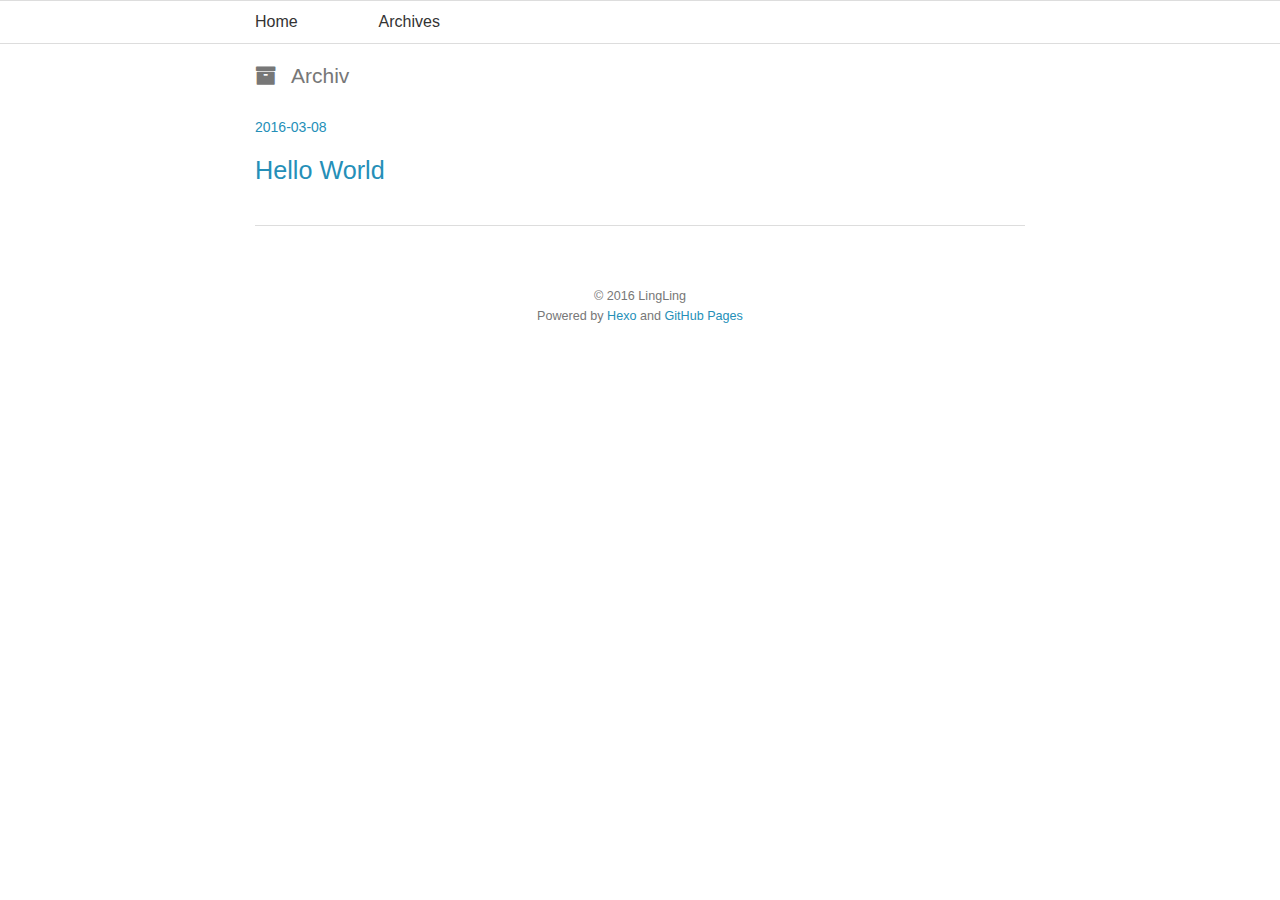
<file: archives/index.html>
<!DOCTYPE HTML>
<html>
<head>
  <meta charset="utf-8">
  
  <title>Archiv | 玩闹的小妖</title>
  <meta name="author" content="LingLing">
  
  
  <meta name="viewport" content="width=device-width, initial-scale=1, maximum-scale=1">

  
  <meta property="og:site_name" content="玩闹的小妖"/>

  
    <meta property="og:image" content="undefined"/>
  

  <link href="/favicon.ico" rel="icon">
  <link rel="alternate" href="/atom.xml" title="玩闹的小妖" type="application/atom+xml">
  <link rel="stylesheet" href="//netdna.bootstrapcdn.com/bootstrap/3.1.0/css/bootstrap.min.css">
<link rel="stylesheet" href="//netdna.bootstrapcdn.com/font-awesome/4.0.3/css/font-awesome.css">
<link rel="stylesheet" href="/css/style.css">
  <script src="http://code.jquery.com/jquery-2.1.1.min.js"></script>
  <!--[if lt IE 9]><script src="//html5shiv.googlecode.com/svn/trunk/html5.js"></script><![endif]-->
  
<script type="text/javascript">
  var _gaq = _gaq || [];
  _gaq.push(['_setAccount', 'UA-368771XX-X']);
  _gaq.push(['_trackPageview']);

  (function() {
    var ga = document.createElement('script'); ga.type = 'text/javascript'; ga.async = true;
    ga.src = ('https:' == document.location.protocol ? 'https://ssl' : 'http://www') + '.google-analytics.com/ga.js';
    var s = document.getElementsByTagName('script')[0]; s.parentNode.insertBefore(ga, s);
  })();
</script>

</head>

<body>
  <header id="header" class='normal_mode'>
    <nav id="main-nav">
  <ul class='container'>
    
      <li><a href="/">Home</a></li>
    
      <li><a href="/archives">Archives</a></li>
    
  </ul>
  <div class="clearfix"></div>
</nav>
  </header>
  <div id="content" class="container">
    
<h2 class="archive-title"><i class="fa fa-archive"></i>Archiv</h2>


    <div class="archive">
	<article class="post"
		<header>
		  <time datetime="2016-03-08T12:38:34.000Z"><a href="/2016/03/08/hello-world/">2016-03-08</a></time>
		  <h1 class="title"><a href="/2016/03/08/hello-world/">Hello World</a></h1>
		  


		</header>
	</article>
    </div>

<nav id="pagination">
  
  
  <div class="clearfix"></div>
</nav>

    <div class="clearfix"></div>
  </div>
  <footer id="footer" class="inner"><div>
  
  &copy; 2016 LingLing
  
</div>
Powered by <a href="http://zespia.tw/hexo/" title="Hexo" target="_blank" rel="external">Hexo</a> and <a href="http://pages.github.com/" title="GitHub Pages" target="_blank" rel="external">GitHub Pages</a>

<div class="clearfix"></div></footer>
  
<script src="/js/jquery.imagesloaded.min.js"></script>
<script src="/js/gallery.js"></script>
<script src="//netdna.bootstrapcdn.com/bootstrap/3.1.0/js/bootstrap.min.js"></script>




    <script type="text/javascript">
        (function(){

            $(window).scroll(function(){

                var scrollTop = $(window).scrollTop();
                if ( scrollTop >200 ){
                    $("#main-nav").removeClass('normal_mode').addClass('top_mode');
                } else{
                    $("#main-nav").removeClass('top_mode').addClass('normal_mode');
                }

            });

        })();
    </script>



  <link rel="stylesheet" href="/fancybox/jquery.fancybox.css" media="screen" type="text/css">
  <script src="/fancybox/jquery.fancybox.pack.js"></script>
  <script type="text/javascript">
  (function($){
    $('.fancybox').fancybox({
      'titlePosition': 'inside'
    });
  })(jQuery);
  </script>



    
    <script type="text/javascript">
      var duoshuoQuery = {short_name:"your_id"};
    (function() {
      var ds = document.createElement('script');
      ds.type = 'text/javascript';ds.async = true;
      ds.src = 'http://static.duoshuo.com/embed.js';
      ds.charset = 'UTF-8';
      (document.getElementsByTagName('head')[0] 
      || document.getElementsByTagName('body')[0]).appendChild(ds);
    })();
  </script>



<script type="text/javascript">
  
  $(function(){

    $('.title').hover(
      function() {      
        $(this).stop().animate(
          {'marginLeft': '10px'}, 200
        );   
      }, 
      function() {       
        $(this).stop().animate({'marginLeft': '0px'}, 200);      
      
    });   

  });

</script>


</body>
</html>
</file>
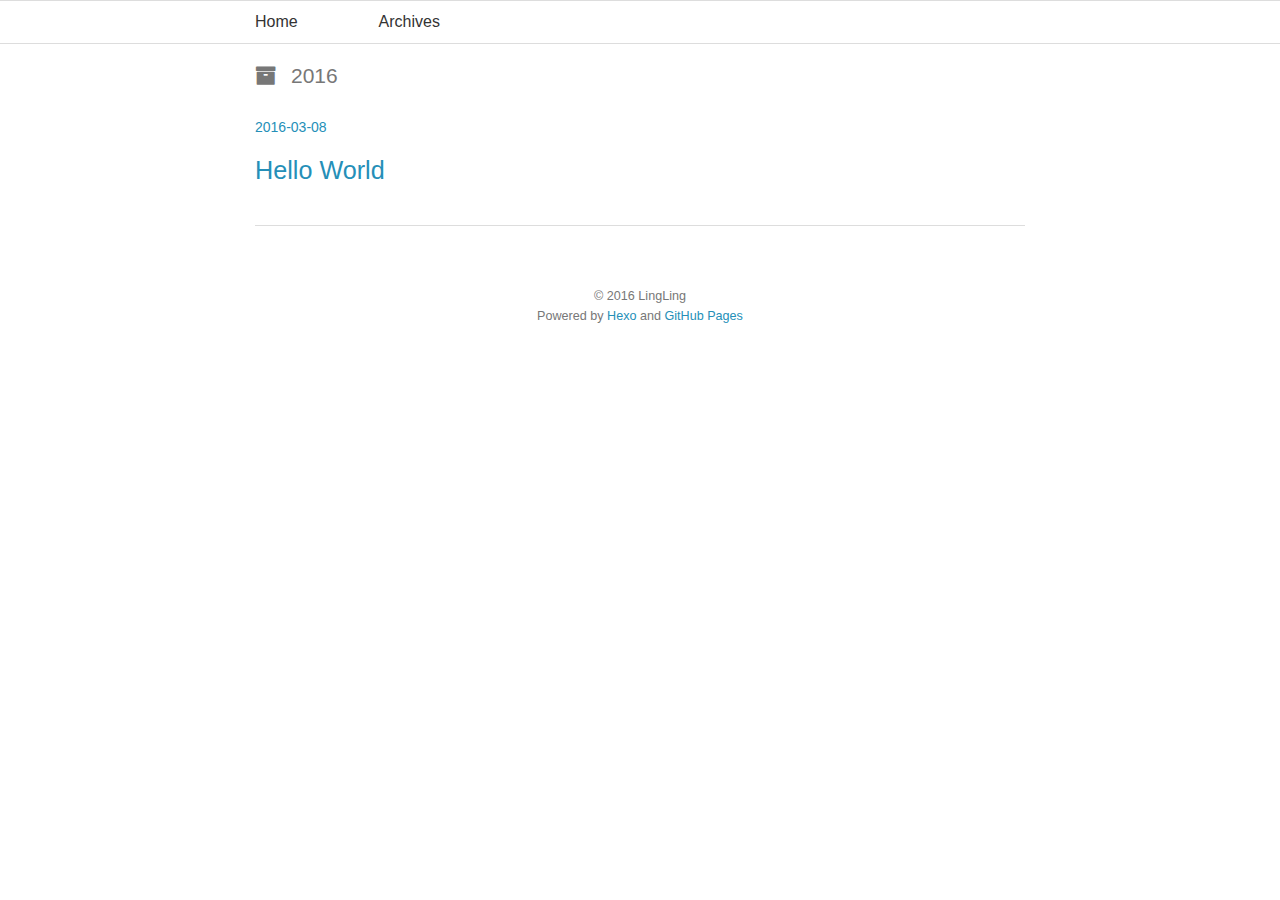
<file: archives/2016/index.html>
<!DOCTYPE HTML>
<html>
<head>
  <meta charset="utf-8">
  
  <title>Archiv: 2016 | 玩闹的小妖</title>
  <meta name="author" content="LingLing">
  
  
  <meta name="viewport" content="width=device-width, initial-scale=1, maximum-scale=1">

  
  <meta property="og:site_name" content="玩闹的小妖"/>

  
    <meta property="og:image" content="undefined"/>
  

  <link href="/favicon.ico" rel="icon">
  <link rel="alternate" href="/atom.xml" title="玩闹的小妖" type="application/atom+xml">
  <link rel="stylesheet" href="//netdna.bootstrapcdn.com/bootstrap/3.1.0/css/bootstrap.min.css">
<link rel="stylesheet" href="//netdna.bootstrapcdn.com/font-awesome/4.0.3/css/font-awesome.css">
<link rel="stylesheet" href="/css/style.css">
  <script src="http://code.jquery.com/jquery-2.1.1.min.js"></script>
  <!--[if lt IE 9]><script src="//html5shiv.googlecode.com/svn/trunk/html5.js"></script><![endif]-->
  
<script type="text/javascript">
  var _gaq = _gaq || [];
  _gaq.push(['_setAccount', 'UA-368771XX-X']);
  _gaq.push(['_trackPageview']);

  (function() {
    var ga = document.createElement('script'); ga.type = 'text/javascript'; ga.async = true;
    ga.src = ('https:' == document.location.protocol ? 'https://ssl' : 'http://www') + '.google-analytics.com/ga.js';
    var s = document.getElementsByTagName('script')[0]; s.parentNode.insertBefore(ga, s);
  })();
</script>

</head>

<body>
  <header id="header" class='normal_mode'>
    <nav id="main-nav">
  <ul class='container'>
    
      <li><a href="/">Home</a></li>
    
      <li><a href="/archives">Archives</a></li>
    
  </ul>
  <div class="clearfix"></div>
</nav>
  </header>
  <div id="content" class="container">
    
<h2 class="archive-title"><i class="fa fa-archive"></i>2016</h2>


    <div class="archive">
	<article class="post"
		<header>
		  <time datetime="2016-03-08T12:38:34.000Z"><a href="/2016/03/08/hello-world/">2016-03-08</a></time>
		  <h1 class="title"><a href="/2016/03/08/hello-world/">Hello World</a></h1>
		  


		</header>
	</article>
    </div>

<nav id="pagination">
  
  
  <div class="clearfix"></div>
</nav>

    <div class="clearfix"></div>
  </div>
  <footer id="footer" class="inner"><div>
  
  &copy; 2016 LingLing
  
</div>
Powered by <a href="http://zespia.tw/hexo/" title="Hexo" target="_blank" rel="external">Hexo</a> and <a href="http://pages.github.com/" title="GitHub Pages" target="_blank" rel="external">GitHub Pages</a>

<div class="clearfix"></div></footer>
  
<script src="/js/jquery.imagesloaded.min.js"></script>
<script src="/js/gallery.js"></script>
<script src="//netdna.bootstrapcdn.com/bootstrap/3.1.0/js/bootstrap.min.js"></script>




    <script type="text/javascript">
        (function(){

            $(window).scroll(function(){

                var scrollTop = $(window).scrollTop();
                if ( scrollTop >200 ){
                    $("#main-nav").removeClass('normal_mode').addClass('top_mode');
                } else{
                    $("#main-nav").removeClass('top_mode').addClass('normal_mode');
                }

            });

        })();
    </script>



  <link rel="stylesheet" href="/fancybox/jquery.fancybox.css" media="screen" type="text/css">
  <script src="/fancybox/jquery.fancybox.pack.js"></script>
  <script type="text/javascript">
  (function($){
    $('.fancybox').fancybox({
      'titlePosition': 'inside'
    });
  })(jQuery);
  </script>



    
    <script type="text/javascript">
      var duoshuoQuery = {short_name:"your_id"};
    (function() {
      var ds = document.createElement('script');
      ds.type = 'text/javascript';ds.async = true;
      ds.src = 'http://static.duoshuo.com/embed.js';
      ds.charset = 'UTF-8';
      (document.getElementsByTagName('head')[0] 
      || document.getElementsByTagName('body')[0]).appendChild(ds);
    })();
  </script>



<script type="text/javascript">
  
  $(function(){

    $('.title').hover(
      function() {      
        $(this).stop().animate(
          {'marginLeft': '10px'}, 200
        );   
      }, 
      function() {       
        $(this).stop().animate({'marginLeft': '0px'}, 200);      
      
    });   

  });

</script>


</body>
</html>
</file>
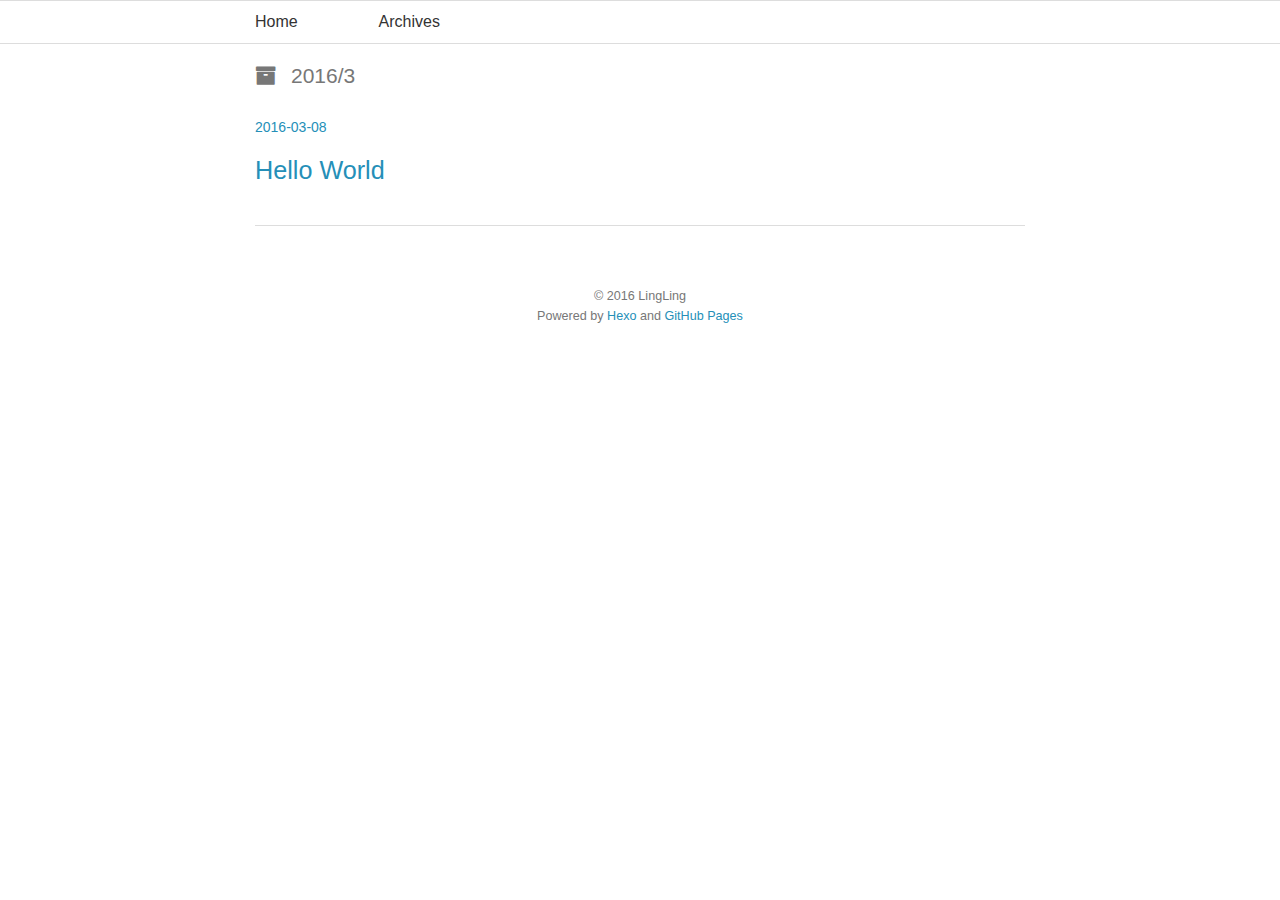
<file: archives/2016/03/index.html>
<!DOCTYPE HTML>
<html>
<head>
  <meta charset="utf-8">
  
  <title>Archiv: 2016/3 | 玩闹的小妖</title>
  <meta name="author" content="LingLing">
  
  
  <meta name="viewport" content="width=device-width, initial-scale=1, maximum-scale=1">

  
  <meta property="og:site_name" content="玩闹的小妖"/>

  
    <meta property="og:image" content="undefined"/>
  

  <link href="/favicon.ico" rel="icon">
  <link rel="alternate" href="/atom.xml" title="玩闹的小妖" type="application/atom+xml">
  <link rel="stylesheet" href="//netdna.bootstrapcdn.com/bootstrap/3.1.0/css/bootstrap.min.css">
<link rel="stylesheet" href="//netdna.bootstrapcdn.com/font-awesome/4.0.3/css/font-awesome.css">
<link rel="stylesheet" href="/css/style.css">
  <script src="http://code.jquery.com/jquery-2.1.1.min.js"></script>
  <!--[if lt IE 9]><script src="//html5shiv.googlecode.com/svn/trunk/html5.js"></script><![endif]-->
  
<script type="text/javascript">
  var _gaq = _gaq || [];
  _gaq.push(['_setAccount', 'UA-368771XX-X']);
  _gaq.push(['_trackPageview']);

  (function() {
    var ga = document.createElement('script'); ga.type = 'text/javascript'; ga.async = true;
    ga.src = ('https:' == document.location.protocol ? 'https://ssl' : 'http://www') + '.google-analytics.com/ga.js';
    var s = document.getElementsByTagName('script')[0]; s.parentNode.insertBefore(ga, s);
  })();
</script>

</head>

<body>
  <header id="header" class='normal_mode'>
    <nav id="main-nav">
  <ul class='container'>
    
      <li><a href="/">Home</a></li>
    
      <li><a href="/archives">Archives</a></li>
    
  </ul>
  <div class="clearfix"></div>
</nav>
  </header>
  <div id="content" class="container">
    
<h2 class="archive-title"><i class="fa fa-archive"></i>2016/3</h2>


    <div class="archive">
	<article class="post"
		<header>
		  <time datetime="2016-03-08T12:38:34.000Z"><a href="/2016/03/08/hello-world/">2016-03-08</a></time>
		  <h1 class="title"><a href="/2016/03/08/hello-world/">Hello World</a></h1>
		  


		</header>
	</article>
    </div>

<nav id="pagination">
  
  
  <div class="clearfix"></div>
</nav>

    <div class="clearfix"></div>
  </div>
  <footer id="footer" class="inner"><div>
  
  &copy; 2016 LingLing
  
</div>
Powered by <a href="http://zespia.tw/hexo/" title="Hexo" target="_blank" rel="external">Hexo</a> and <a href="http://pages.github.com/" title="GitHub Pages" target="_blank" rel="external">GitHub Pages</a>

<div class="clearfix"></div></footer>
  
<script src="/js/jquery.imagesloaded.min.js"></script>
<script src="/js/gallery.js"></script>
<script src="//netdna.bootstrapcdn.com/bootstrap/3.1.0/js/bootstrap.min.js"></script>




    <script type="text/javascript">
        (function(){

            $(window).scroll(function(){

                var scrollTop = $(window).scrollTop();
                if ( scrollTop >200 ){
                    $("#main-nav").removeClass('normal_mode').addClass('top_mode');
                } else{
                    $("#main-nav").removeClass('top_mode').addClass('normal_mode');
                }

            });

        })();
    </script>



  <link rel="stylesheet" href="/fancybox/jquery.fancybox.css" media="screen" type="text/css">
  <script src="/fancybox/jquery.fancybox.pack.js"></script>
  <script type="text/javascript">
  (function($){
    $('.fancybox').fancybox({
      'titlePosition': 'inside'
    });
  })(jQuery);
  </script>



    
    <script type="text/javascript">
      var duoshuoQuery = {short_name:"your_id"};
    (function() {
      var ds = document.createElement('script');
      ds.type = 'text/javascript';ds.async = true;
      ds.src = 'http://static.duoshuo.com/embed.js';
      ds.charset = 'UTF-8';
      (document.getElementsByTagName('head')[0] 
      || document.getElementsByTagName('body')[0]).appendChild(ds);
    })();
  </script>



<script type="text/javascript">
  
  $(function(){

    $('.title').hover(
      function() {      
        $(this).stop().animate(
          {'marginLeft': '10px'}, 200
        );   
      }, 
      function() {       
        $(this).stop().animate({'marginLeft': '0px'}, 200);      
      
    });   

  });

</script>


</body>
</html>
</file>
<file: css/style.css>
* {
  margin: 0;
  padding: 0;
}
body {
  background: #fff;
  color: #444;
  font-family: "Helvetica Neue", "Helvetica", Arial, sans-serif;
  font-size: 14px;
  text-shadow: 0 0 1px transparent;
}
@media screen and (max-width: 600px) {
  body {
    font-size: 13px;
  }
}
h1,
h2,
h3,
h4,
h5,
h6 {
  font-family: "Lato", Helvetica Neue, Helvetica, Arial, sans-serif;
}
h1 {
  font-size: 1.8em;
}
h2 {
  font-size: 1.5em;
}
h3 {
  font-size: 1.3em;
}
.fa {
  display: inline;
}
a {
  text-decoration: none;
  color: #258fb8;
}
a:hover {
  text-decoration: underline;
}
p {
  text-indent: 2em;
}
.alignleft {
  float: left;
}
.alignright {
  float: right;
}
.clearfix {
  zoom: 1;
}
.clearfix:before,
.clearfix:after {
  content: "";
  display: table;
}
.clearfix:after {
  clear: both;
}
@media screen and (min-width: 1200px) {
  .container {
    width: 800px;
  }
}
.jiathis_style * {
  -webkit-box-sizing: content-box;
  -moz-box-sizing: content-box;
  box-sizing: content-box;
  -webkit-box-sizing: content-box;
  -moz-box-sizing: content-box;
  -webkit-box-sizing: content-box;
  -moz-box-sizing: content-box;
  box-sizing: content-box;
}
.categories,
.tags {
  position: relative;
  margin-bottom: 5px;
}
.categories a,
.tags a,
.categories i,
.tags i {
  color: #777;
}
.categories a:hover,
.tags a:hover {
  color: #258fb8;
  text-decoration: none;
}
#header {
  text-shadow: 0 0 1px #fff;
  margin-top: 0px;
}
#header a {
  color: #999;
}
#header a:hover {
  color: #258fb8;
  text-decoration: none;
}
#header h1 {
  font-weight: normal;
  font-size: 2.5em;
  line-height: 1;
}
#header h2 {
  font-weight: normal;
  font-size: 0.9em;
  line-height: 1;
  margin-top: 10px;
}
#header #main-nav {
  border-top: 1px solid #ddd;
  border-bottom: 1px solid #ddd;
  font-family: "Lato", Helvetica Neue, Helvetica, Arial, sans-serif;
  line-height: 2.5em;
}
#header #main-nav.top_mode {
  position: fixed;
  top: 0px;
  left: 0px;
  right: 0px;
  z-index: 5000;
  background-color: #fff;
}
#header #main-nav ul {
  list-style: none;
  margin-bottom: 0;
}
#header #main-nav ul li {
  display: inline-block;
  padding: 3px 0px;
  margin-right: 10%;
}
#header #main-nav ul li a {
  color: #333;
  font-size: 16px;
}
#header #main-nav ul li a:hover {
  color: #258fb8;
}
article {
  margin: 20px 0 40px 0;
}
article.page {
  padding-left: 20px;
}
article.page .icon {
  display: none;
}
article.post .icon:before {
  content: '\f016';
}
article.photo .icon:before {
  content: '\f030';
}
article.link .icon:before {
  content: '\f0c1';
}
article.link .title a:after {
  content: '\f08e';
  color: #777;
  font: 12px font-icon;
  padding-left: 10px;
  vertical-align: super;
}
article .post-content {
  position: relative;
}
article .gallery {
  overflow: hidden;
  position: relative;
}
article .gallery:hover .control {
  opacity: 1;
  -ms-filter: none;
  filter: none;
}
article .gallery img {
  min-width: 100%;
  max-width: 100%;
  height: auto;
  position: absolute;
  top: 0;
  left: 0;
  opacity: 0;
  -ms-filter: "progid:DXImageTransform.Microsoft.Alpha(Opacity=0)";
  filter: alpha(opacity=0);
}
article .gallery .control {
  opacity: 0;
  -ms-filter: "progid:DXImageTransform.Microsoft.Alpha(Opacity=0)";
  filter: alpha(opacity=0);
  -webkit-transition: 0.3s;
  -moz-transition: 0.3s;
  -o-transition: 0.3s;
  -ms-transition: 0.3s;
  transition: 0.3s;
}
article .gallery .prev,
article .gallery .next {
  position: absolute;
  top: 0;
  width: 50%;
  height: 100%;
  cursor: pointer;
}
article .gallery .prev:before,
article .gallery .next:before {
  position: absolute;
  font: 24px/1 font-icon;
  text-align: center;
  width: 24px;
  text-shadow: 0 0 15px rgba(0,0,0,0.5);
  color: #fff;
  margin-top: -12px;
  top: 50%;
}
article .gallery .prev {
  left: 0;
}
article .gallery .prev:before {
  content: '\f053';
  left: 10px;
}
article .gallery .next {
  right: 0;
}
article .gallery .next:before {
  content: '\f054';
  right: 10px;
}
article header .icon {
  width: 32px;
  height: 32px;
  margin-right: 25px;
  position: absolute;
  top: 20px;
  left: 20px;
  color: #258fb8;
}
@media screen and (max-width: 600px) {
  article header .icon {
    display: none;
  }
}
article header .icon:before {
  position: absolute;
  font: 32px font-icon;
  top: 0;
  left: 0;
  width: 32px;
  text-align: center;
}
article header time {
  color: #777;
  font: 0.9em "Lato", Helvetica Neue, Helvetica, Arial, sans-serif;
  margin-bottom: 5px;
  display: block;
  line-height: 1;
}
article header .title {
  font-weight: normal;
  font-size: 35px;
  margin: 10px 0px;
  color: #258fb8;
}
article header .title a {
  color: #258fb8;
}
article header .title a:hover {
  color: #258fb8;
  text-decoration: none;
}
article .entry {
  text-align: justify;
  line-height: 1.6;
  font-size: 16px;
}
article .entry p,
article .entry blockquote,
article .entry ul,
article .entry ol,
article .entry dl,
article .entry table,
article .entry iframe,
article .entry h3,
article .entry h4,
article .entry h5,
article .entry h6,
article .entry .video-container {
  margin-top: 15px;
}
article .entry p {
  margin: 20px 0;
  font-size: 16px;
  line-height: 25px;
}
article .entry blockquote {
  border-top: 1px solid #ddd;
  border-bottom: 1px solid #ddd;
  font-style: italic;
  font-family: "Georgia", serif;
  font-size: 1.2em;
  padding: 0 30px 15px;
  text-align: center;
}
article .entry blockquote footer {
  border-top: none;
  font-size: 0.8em;
  line-height: 1;
  margin: 20px 0 0;
  padding-top: 0;
}
article .entry blockquote footer cite:before {
  content: '—';
  color: #ccc;
  padding: 0 0.5em;
}
article .entry code,
article .entry pre {
  font-family: Monaco, Menlo, Consolas, Courier New, monospace;
}
article .entry code {
  background: #eee;
  color: #666;
  padding: 0 5px;
  margin: 0 2px;
  font-size: 0.9em;
  border: 1px solid #ddd;
  -webkit-border-radius: 3px;
  border-radius: 3px;
}
article .entry pre {
  background: #eee;
  border: 1px solid #ddd;
  margin-top: 15px;
  overflow: auto;
  padding: 7px 15px;
  -webkit-border-radius: 2px;
  border-radius: 2px;
}
article .entry pre code {
  background: none;
  padding: 0;
  margin: 0;
  border: none;
  -webkit-border-radius: 0;
  border-radius: 0;
}
article .entry ul,
article .entry ol,
article .entry dl {
  margin-left: 20px;
}
article .entry ul ul,
article .entry ol ul,
article .entry dl ul,
article .entry ul ol,
article .entry ol ol,
article .entry dl ol,
article .entry ul dl,
article .entry ol dl,
article .entry dl dl {
  margin-top: 0;
}
article .entry h1,
article .entry h2 {
  padding-bottom: 10px;
  margin-top: 20px;
}
article .entry img,
article .entry video {
  max-width: 100%;
  height: auto;
  border: none;
}
article .entry iframe {
  border: none;
}
article .entry .caption {
  display: block;
  margin: 5px 0;
  color: #777;
  position: relative;
  font-size: 0.9em;
}
article .entry .caption i {
  margin-right: 10px;
}
article .entry .video-container {
  position: relative;
  padding-bottom: 56.25%;
  padding-top: 30px;
  height: 0;
  overflow: hidden;
}
article .entry .video-container iframe,
article .entry .video-container object,
article .entry .video-container embed {
  position: absolute;
  top: 0;
  left: 0;
  width: 100%;
  height: 100%;
  margin-top: 0;
}
article .entry .pullquote {
  float: right;
  border: none;
  padding: 0;
  margin: 1em 0 0.5em 1.5em;
  text-align: left;
  width: 45%;
  font-size: 1.5em;
}
article #profile {
  padding: 30px 0;
  background: #f9f9f9;
  border-bottom: 1px solid #ddd;
  color: #666;
}
article footer {
  margin-top: 15px;
  padding-top: 10px;
  color: #777;
  font-size: 0.9em;
  line-height: 16px;
  position: relative;
  min-height: 16px;
}
article footer a {
  color: #777;
}
article footer a:hover {
  color: #258fb8;
  text-decoration: none;
}
article footer a:before {
  padding-right: 10px;
  vertical-align: middle;
}
article footer .categories,
article footer .tags {
  position: relative;
  margin: 5px 0;
}
.more-link .fa {
  margin-right: 5px;
}
.comment-link .fa {
  margin-right: 5px;
}
#comment {
  background: #fff;
  margin-bottom: 50px;
}
#comment .title {
  font-weight: normal;
  margin-bottom: 15px;
}
#pagination a {
  display: block;
  padding: 5px 10px;
  background: #ddd;
  color: #777;
  font-family: "Lato", Helvetica Neue, Helvetica, Arial, sans-serif;
  text-shadow: 0 0 1px #fff;
  margin: 10px 0;
}
#pagination a:hover {
  background: #258fb8;
  color: #fff;
  text-decoration: none;
  text-shadow: none;
}
#pagination .prev .fa {
  margin-right: 5px;
}
#pagination .next .fa {
  margin-left: 5px;
}
#cover {
  height: 250px;
  background: #f9f9f9;
  text-align: center;
  center: fixed;
  -moz-background-size: cover;
  -webkit-background-size: cover;
  -o-background-size: cover;
  -webkit-background-size: cover;
  -moz-background-size: cover;
  background-size: cover;
}
#cover #profile {
  padding-top: 60px;
}
#cover #profile a {
  font-size: 18px;
  color: #333;
  text-transform: uppercase;
}
#cover #profile .logo {
  margin-bottom: 10px;
}
#cover #profile .logo img {
  -webkit-border-radius: 50%;
  -webkit-border-radius: 50%;
  border-radius: 50%;
  -moz-border-radius: 50%;
  -webkit-border-radius: 50%;
  width: 100px;
  height: 100px;
  -webkit-box-shadow: 0 0 1px #fff;
  box-shadow: 0 0 1px #fff;
}
#cover #profile .my-socials {
  display: inline-block;
  list-style: none;
  margin: 0 auto;
}
#cover #profile .my-socials li {
  float: left;
  width: 30px;
  margin: 5px;
}
#cover #profile .my-socials li a {
  background: #cd5c5c;
  text-decoration: none;
  display: block;
  text-align: center;
  width: 30px;
  height: 30px;
  -webkit-border-radius: 30px;
  border-radius: 30px;
  color: #fff;
}
#cover #profile .my-socials li a:hover {
  color: #fff;
  -webkit-box-shadow: 0 0 10px rgba(0,0,0,0.5);
  box-shadow: 0 0 10px rgba(0,0,0,0.5);
}
#cover #profile .my-socials li .weibo {
  background-color: #e20021;
}
#cover #profile .my-socials li .github {
  background-color: #333;
}
#cover #profile .my-socials li .twitter {
  background-color: #00b6f3;
}
#cover #profile .my-socials li .email {
  background-color: #ffd700;
}
#cover #profile .my-socials li i {
  font-size: 18px;
  font-style: normal;
  line-height: 30px;
  margin: 0;
}
.archive-title {
  color: #777;
  font-weight: normal;
  margin-bottom: 30px;
  text-shadow: 0 0 1px #fff;
}
.archive-title .fa {
  padding-right: 15px;
}
.archive {
  border-bottom: 1px solid #ddd;
  margin-bottom: 50px;
}
.archive article {
  -webkit-box-shadow: none;
  box-shadow: none;
}
.archive article .post-content {
  margin-bottom: 0;
}
#sidebar {
  width: 270px;
  line-height: 1.8em;
}
@media screen and (max-width: 900px) {
  #sidebar {
    float: none;
    width: 100%;
  }
}
#sidebar .widget {
  background: #fff;
  -webkit-box-shadow: 0px 1px 3px #636262;
  box-shadow: 0px 1px 3px #636262;
  margin-bottom: 30px;
  word-wrap: break-word;
}
#sidebar .widget .title {
  padding: 15px 20px;
  font-size: 1em;
  border-bottom: 1px solid #ddd;
  font-weight: normal;
}
#sidebar .widget .entry {
  font-size: 0.9em;
  padding: 15px 20px;
}
#sidebar .widget ul,
#sidebar .widget ol,
#sidebar .widget dl {
  list-style: none;
}
#sidebar .widget ul ul,
#sidebar .widget ol ul,
#sidebar .widget dl ul,
#sidebar .widget ul ol,
#sidebar .widget ol ol,
#sidebar .widget dl ol,
#sidebar .widget ul dl,
#sidebar .widget ol dl,
#sidebar .widget dl dl {
  list-style: disc;
  margin-left: 20px;
}
#sidebar .search {
  margin-bottom: 30px;
  -webkit-box-shadow: 0px 1px 3px #636262;
  box-shadow: 0px 1px 3px #636262;
}
#sidebar .search input {
  background: #fff;
  font-family: "Lato", Helvetica Neue, Helvetica, Arial, sans-serif;
  font-style: italic;
  font-size: 1em;
  padding: 10px 15px;
  border: 1px solid #ddd;
  width: 100%;
  -webkit-box-sizing: border-box;
  -moz-box-sizing: border-box;
  box-sizing: border-box;
  color: #777;
}
#sidebar .search input:focus {
  color: #444;
}
#sidebar .tag small {
  margin-left: 15px;
  color: #777;
}
#sidebar .tag small:before {
  content: '(';
}
#sidebar .tag small:after {
  content: ')';
}
#sidebar .twitter li {
  border-bottom: 1px solid #ddd;
  padding: 15px 20px;
  font-size: 0.9em;
}
#sidebar .twitter li:last-of-type {
  border-bottom: none;
}
#sidebar .twitter small {
  display: block;
  margin-top: 10px;
  color: #777;
  line-height: 1;
}
#sidebar .tagcloud .entry {
  padding-right: 5px;
}
#sidebar .tagcloud a {
  margin-right: 10px;
  display: inline-block;
}
#footer {
  color: #777;
  margin-bottom: 50px;
  font: 0.9em/1.6 "Lato", Helvetica Neue, Helvetica, Arial, sans-serif;
  text-shadow: 0 0 1px #fff;
  margin-top: 10px;
  text-align: center;
}
#footer .icon {
  width: 32px;
  height: 32px;
}
#footer .github:before {
  content: "\f09b";
}
.entry .gist {
  background: #eee;
  border: 1px solid #ddd;
  margin-top: 15px;
  padding: 7px 15px;
  -webkit-border-radius: 2px;
  border-radius: 2px;
  text-shadow: 0 0 1px #fff;
  line-height: 1.6;
  overflow: auto;
  color: #666;
}
.entry .gist .gist-file {
  border: none;
  font-family: inherit;
  margin: 0;
  font-size: 0.9em;
}
.entry .gist .gist-file .gist-data {
  background: none;
  border-bottom: none;
}
.entry .gist .gist-file .gist-data pre {
  padding: 0 !important;
  font-family: Monaco, Menlo, Consolas, Courier New, monospace;
}
.entry .gist .gist-file .gist-meta {
  background: none;
  color: #777;
  margin-top: 5px;
  padding: 0;
  text-shadow: 0 0 1px #fff;
  font-size: 100%;
}
.entry .gist .gist-file .gist-meta a {
  color: #258fb8;
}
.entry .gist .gist-file .gist-meta a:visited {
  color: #258fb8;
}
figure.highlight {
  background: #eee;
  border: 1px solid #ddd;
  margin-top: 15px;
  padding: 7px 15px;
  -webkit-border-radius: 2px;
  border-radius: 2px;
  text-shadow: 0 0 1px #fff;
  line-height: 1.6;
  overflow: auto;
  position: relative;
  font-size: 0.9em;
}
figure.highlight figcaption {
  color: #777;
  margin-bottom: 5px;
  text-shadow: 0 0 1px #fff;
}
figure.highlight figcaption a {
  position: absolute;
  right: 15px;
}
figure.highlight pre {
  border: none;
  padding: 0;
  margin: 0;
}
figure.highlight table {
  margin-top: 0;
  border-spacing: 0;
}
figure.highlight .gutter {
  color: #777;
  padding-right: 15px;
  border-right: 1px solid #ddd;
  text-align: right;
}
figure.highlight .code {
  padding-left: 15px;
  border-left: 1px solid #fff;
  color: #666;
}
pre .comment,
pre .template_comment,
pre .diff .header,
pre .doctype,
pre .pi,
pre .lisp .string,
pre .javadoc {
  color: #93a1a1;
  font-style: italic;
}
pre .keyword,
pre .winutils,
pre .method,
pre .addition,
pre .css .tag,
pre .request,
pre .status,
pre .nginx .title {
  color: #859900;
}
pre .number,
pre .command,
pre .string,
pre .tag .value,
pre .phpdoc,
pre .tex .formula,
pre .regexp,
pre .hexcolor {
  color: #2aa198;
}
pre .title,
pre .localvars,
pre .chunk,
pre .decorator,
pre .built_in,
pre .identifier,
pre .vhdl,
pre .literal,
pre .id {
  color: #268bd2;
}
pre .attribute,
pre .variable,
pre .lisp .body,
pre .smalltalk .number,
pre .constant,
pre .class .title,
pre .parent,
pre .haskell .type {
  color: #b58900;
}
pre .preprocessor,
pre .preprocessor .keyword,
pre .shebang,
pre .symbol,
pre .symbol .string,
pre .diff .change,
pre .special,
pre .attr_selector,
pre .important,
pre .subst,
pre .cdata,
pre .clojure .title {
  color: #cb4b16;
}
pre .deletion {
  color: #dc322f;
}
</file>
